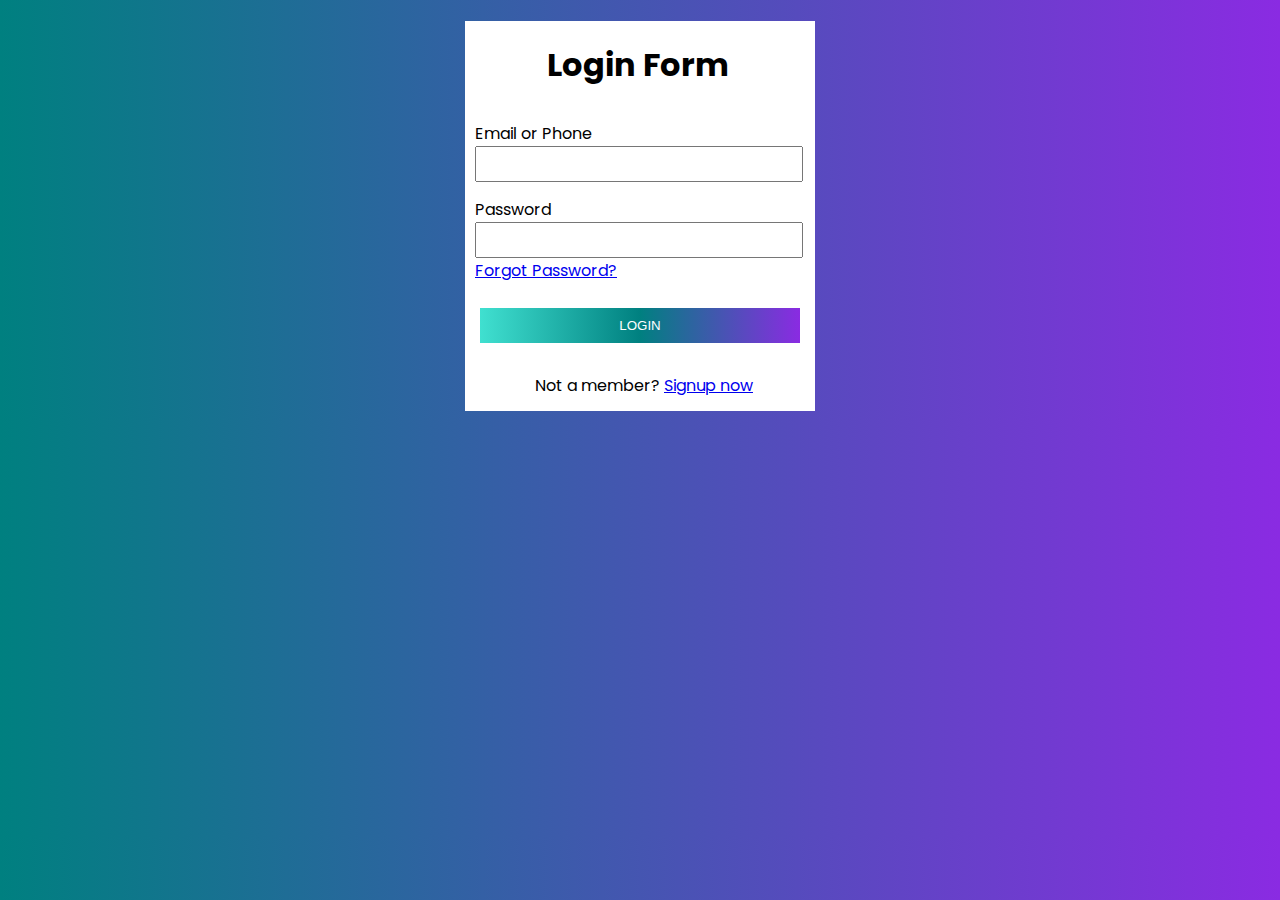
<file: Formulario1/index.html>
<!DOCTYPE html>
<html lang="es">
<head>
    <meta charset="UTF-8">
    <meta http-equiv="X-UA-Compatible" content="IE=edge">
    <meta name="viewport" content="width=device-width, initial-scale=1.0">
<link href="https://fonts.googleapis.com/css2?family=Poppins&display=swap" rel="stylesheet">
    <link rel="stylesheet" href="./css/styles.css">
    <title>formulario</title>
</head>
<body class="body">
    <form>
    <div class="box">
    <h1 class="title">Login Form</h1>
    <label for="name" class="label"> Email or Phone 
       <div>
        <input type="text" id="name" class="text" required>
        </div>
        
    </label>
    <label class="password">Password
        <div>
        <input type="password" class="password2" required>
        </div>
    </label>

    <a href="#" class="link">
        Forgot Password?
    </a>
<div>
    <button class="button">
        LOGIN
    </button>
    </div>
   
    
   <div> 
    <label class="text2">Not a member?
        </label>

    <a href="#" class="link2">Signup now</a>
    </div>
  

    </div>
</form>



    
</body>
</html>
</file>
<file: Formulario1/css/styles.css>
.body{
    background:-webkit-linear-gradient(
        blueviolet,
        teal
    );
    background: linear-gradient(
        to left,
        blueviolet,
        teal
    );
    font-family: 'Poppins', sans-serif;
}

.box{
    background-color: white;
    width: 350px;
    height: 390px;
    margin-left: auto;
    margin-right: auto;


}

.title{
    padding: 20px 10px 10px 5px;
    text-align: center;
    

    
    
}


.label{
    margin-left: 10px;
    

}
.text{
    margin-left: 10px;
    margin-bottom: 15px;
    width: 320px;
    height: 30px;
    

}

.password{
    margin-left: 10px;
    

}

.password2{
    margin-left: 10px;
    width: 320px;
    height: 30px;
    
}

.link{
    margin-left: 10px;
}

.button{  
    background:-webkit-linear-gradient(
        blueviolet,
        teal,
        turquoise
    );
    background: linear-gradient(
        to left,
        blueviolet,
        teal,
        turquoise
    );
    width: 320px;
    height: 35px;
    display: block;
    margin-top: 25px;
    margin-left: auto;
    margin-right: auto;
    margin-bottom: 30px;
    color: white;
    border: none


}

.text2{

    margin-left: 70px;
    
    
   
}

.link2{

    margin-right: 50px;
    
    
}
</file>
